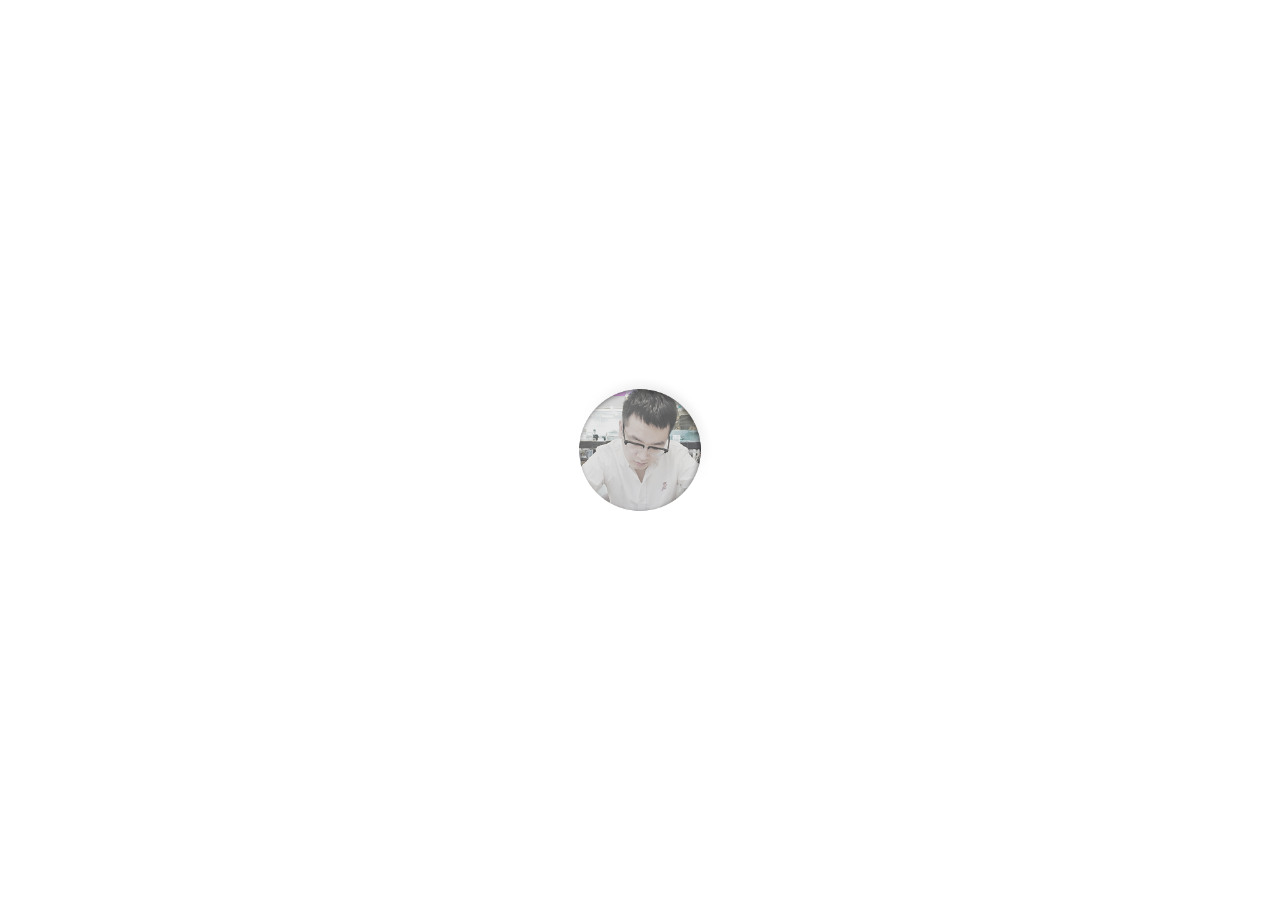
<file: index.html>
<!DOCTYPE html>
<html class="csstransitions">
<head>
	<meta charset="utf-8">
	<meta http-equiv="X-UA-Compatible" content="IE=edge">
	<title>Mr.Jazryn</title>
	<meta name="description" content="">
	<meta name="keywords" content="">
	<meta name="robots" content="all">
	<meta name="googlebot" content="all">
	<meta name="author" content="Tomahawk">
	<meta name="HandheldFriendly" content="True">
	<meta name="MobileOptimized" content="320">
	<meta name="viewport" content="width=device-width, initial-scale=1.0, maximum-scale=1.0, minimum-scale=1.0, user-scalable=no">
	<meta http-equiv="cleartype" content="on">
	<link rel="shortcut icon" href="/favicon.ico">
	<link rel="icon" type="image/png" href="img/favicon.png">
	<link rel="stylesheet" rel="stylesheet" href="css/style.css" media="screen">
</head>
<body>
	<div class="preloading">
		<div class="face">
			<img src="img/loading.png" alt="">
			<svg class="loader" viewBox="0 0 120 120" xmlns="http://www.w3.org/2000/svg">
			  <circle class="internal-circle" cx="60" cy="60" r="28"></circle>
			  <circle class="external-circle" cx="60" cy="60" r="32"></circle>
			</svg>		
		</div>
	</div>
	<div class="wapper" id="experiment">
		<div class="main">
		<div class="inner-container">
			<header class="header">
				<h1 class="header_logo">Mr.Jazryn</h1>
				<strong class="header_logo-subtitle">creative developer</strong>
				<button class="header__about" data-type="page-transition" href="about.html">Information</button>
			</header>
			<div class="project-navigation">
				<button class="project-navigation__el project-navigation__el--previous" data-type="pre">
					<span class="project-navigation__el-line"></span>
					<span class="project-navigation__el-text">Previous</span>
					<span class="project-navigation__el-icon icon icon-chevron-thin-left"></span>
				</button>
				<button class="project-navigation__el project-navigation__el--next" data-type="next">
					<span class="project-navigation__el-line"></span>
					<span class="project-navigation__el-text">Next</span>
					<span class="project-navigation__el-icon icon icon-chevron-thin-right"></span>
				</button>
			</div>
			<div class="project-container" style="touch-action: pan-y; user-select: none; -webkit-user-drag: none; -webkit-tap-highlight-color: rgba(0, 0, 0, 0);">
				<div class="project-container__content">
					<div class="project-index">
						<span class="project-index__line"></span>
						<span class="project-index__number"></span>
						<span class="project-index__total"></span>
					</div>
					<div class="project-title">
						<span class="project-title__el">博士伦</span>
						<span class="project-title__el">聚划算</span>
					</div>

					<div class="project-visual">
						<div class="project-visual__container">
							<div class="project-visual__list">
								<li class="project-visual__el">
									<div class="project-visual__el-content">
										<img class="project-visual__el-img" src="img/loading.png">
										<div class="caseMask"></div>
									</div>
								</li>
								<li class="project-visual__el">
									<div class="project-visual__el-content">
										<img class="project-visual__el-img" src="img/hero.png">
										<div class="caseMask"></div>
									</div>
								</li>
							</div>
						</div>
					</div>
					<div class="project-infos">
						<div class="project-infos__transition-block"></div>					
						<div class="project-infos__el">
							<h2 class="project-infos__title">天猫无忧购：首个手机话剧团开张了！</h2>
							<p class="project-infos__description">“最有价值的都藏在表面。” 如同“天猫无忧购”的名字，“无忧”是我们希望消费者，在网购过程中能够体会到的。“无”是关联品牌和创意之间的关键词。</p>
						</div>
						<div class="project-infos__el">
							<h2 class="project-infos__title">天猫无忧购：2</h2>
							<p class="project-infos__description">“最有价值的都藏在表面。” 如同“天猫无忧购”的名字，“无忧”是我们希望消费者，在网购过程中能够体会到的。“无”是关联品牌和创意之间的关键词。</p>
						</div>
					</div>
					<div class="project-tags">
						<ul>
							<li class="projects-tags__project-el">
								<ul class="projects-tags__tag-list">
									<li class="project-tags__tag-el">crratJs</li>
									<li class="project-tags__tag-el">crratJs</li>
									<li class="project-tags__tag-el">crratJs</li>
								</ul>
							</li>
							<li class="projects-tags__project-el">
								<ul class="projects-tags__tag-list">
									<li class="project-tags__tag-el">vueJs</li>
									<li class="project-tags__tag-el">vueJs</li>
									<li class="project-tags__tag-el">vueJs</li>
								</ul>
							</li>
						</ul>
					</div>
					<div class="project-links">
						<div class="project-links__el project-links__el--is-active">
							<div class="project-links__el-link link">View website</div>
						</div>
					</div>
				</div>
			</div>
		</div>
		</div>
		<canvas class="p-canvas-webgl" id="canvas-webgl"></canvas>
	</div>
	
	<div class="page-loading"></div>

	<script type="text/javascript" src="js/zepto.js"></script>
	<script type="text/javascript" src="js/three.js"></script>
	<script type="text/javascript" src="js/gsap.js"></script>
	<script type="text/javascript" src="js/main.js"></script>
</body>
</html>
</file>
<file: css/style.css>
@-webkit-keyframes internal {
  0% {
    stroke-dashoffset: 187;
  }
  25% {
    stroke-dashoffset: 80;
  }
  100% {
    stroke-dashoffset: 187;
    -webkit-transform: rotate(360deg);
            transform: rotate(360deg);
  }
}
@keyframes internal {
  0% {
    stroke-dashoffset: 187;
  }
  25% {
    stroke-dashoffset: 80;
  }
  100% {
    stroke-dashoffset: 187;
    -webkit-transform: rotate(360deg);
            transform: rotate(360deg);
  }
}
@-webkit-keyframes external {
  0% {
    stroke-dashoffset: 312;
    -webkit-transform: rotate(70deg);
            transform: rotate(70deg);
  }
  60% {
    stroke-dashoffset: -312;
  }
  100% {
    stroke-dashoffset: -312;
    -webkit-transform: rotate(450deg);
            transform: rotate(450deg);
  }
}
@keyframes external {
  0% {
    stroke-dashoffset: 312;
    -webkit-transform: rotate(70deg);
            transform: rotate(70deg);
  }
  60% {
    stroke-dashoffset: -312;
  }
  100% {
    stroke-dashoffset: -312;
    -webkit-transform: rotate(450deg);
            transform: rotate(450deg);
  }
}

* {
  outline: none;
  box-sizing: border-box;
}

a {
  text-decoration: none;
}
a,abbr,acronym,address,applet,article,aside,audio,b,big,blockquote,body,canvas,caption,center,cite,code,dd,del,details,dfn,div,dl,dt,em,embed,fieldset,figcaption,figure,footer,form,h1,h2,h3,h4,h5,h6,header,hgroup,html,i,iframe,img,ins,kbd,label,legend,li,mark,menu,nav,object,ol,output,p,pre,q,ruby,s,samp,section,small,span,strike,strong,sub,summary,sup,table,tbody,td,tfoot,th,thead,time,tr,tt,u,ul,var,video{margin:0;padding:0;border:0;font:inherit;vertical-align:baseline;font-size: 100%;}article,aside,details,figcaption,figure,footer,header,hgroup,main,menu,nav,section{display:block}body{line-height:1}ol,ul{list-style:none}blockquote,q{quotes:none}blockquote:after,blockquote:before,q:after,q:before{content:'';content:none}table{border-collapse:collapse;border-spacing:0}
article,aside,details,figcaption,figure,footer,header,hgroup,menu,nav,section {
  display: block;
}
span{
  font-weight: bold;
}
body {
  line-height: 1;
}

ol,ul {
  list-style: none;
}

blockquote,q {
  quotes: none;
}

blockquote:after,blockquote:before,q:after,q:before {
  content: '';
  content: none;
}

table {
  border-collapse: collapse;
  border-spacing: 0;
}

button {
  border: 0;
  background: transparent;
}

canvas {
  padding: 0;
  margin: 0;
  vertical-align: middle;
}
@font-face {
  font-family: "omicron-zeta";
  src: url('../font/omicz.eot');
  src: url('../font/omicz.eot?#iefix') format('embedded-opentype'),
  url('../font/omicz.svg#Omicron Zeta') format('svg'),
  url('../font/omicz.woff') format('woff'),
  url('../font/omicz.ttf') format('truetype');
  font-weight: normal;
  font-style: normal;
  speak: none;
  font-style: normal;
  font-weight: 400;
  font-variant: normal;
  text-transform: none;
  line-height: 1;
  -webkit-font-smoothing: antialiased;
  -moz-osx-font-smoothing: grayscale;  
}

html {
  font-family: "omicron-zeta",Helvetica,Arial,sans-serif;
  font-size: 62.5%;
  -webkit-font-smoothing: antialiased;
  -moz-osx-font-smoothing: grayscale;
}

body,html {
  background: #fff;
  width: 100%;
  height: 100%;  
}
body::after, body::before {
  content: '';
  height: 50vh;
  width: 100%;
  position: fixed;
  left: 0;
  background-color: #cccccc;
  z-index: 2000;
  -webkit-backface-visibility: hidden;
  backface-visibility: hidden;
  -webkit-transform: translateZ(0);
  -moz-transform: translateZ(0);
  -ms-transform: translateZ(0);
  -o-transform: translateZ(0);
  transform: translateZ(0);
  -webkit-transition: -webkit-transform 0.4s 0.4s;
  -moz-transition: -moz-transform 0.4s 0.4s;
  transition: transform 0.4s 0.4s; 
}
body::before{
  top: 0;
  -webkit-transform: translateY(-100%);
  -moz-transform: translateY(-100%);
  -ms-transform: translateY(-100%);
  -o-transform: translateY(-100%);
  transform: translateY(-100%); 
}
body::after{
  bottom: 0;
  -webkit-transform: translateY(100%);
  -moz-transform: translateY(100%);
  -ms-transform: translateY(100%);
  -o-transform: translateY(100%);
  transform: translateY(100%); 
}
body.page-is-changing::after, body.page-is-changing::before{
  -webkit-transform: translateY(0);
  -moz-transform: translateY(0);
  -ms-transform: translateY(0);
  -o-transform: translateY(0);
  transform: translateY(0);
  -webkit-transition: -webkit-transform 0.4s 0s;
  -moz-transition: -moz-transform 0.4s 0s;
  transition: transform 0.4s 0s; 
}
.preloading{
  position:absolute;
  top:0;
  right:0;
  bottom:0;
  left:0;
  width:100%;
  height:100%;
  background:#fff;
  z-index:9;
  opacity: 0; 
}
.face {
  position: absolute;
  top:50%;
  left:50%;
  width: 300px;
  height: 300px;
  text-align: center;
  transform: translate3d(-50%,-50%,0);
}
.face img{
  position: absolute;
  max-width: 48%;
  height: auto;
  top:50%;
  left:50%;  
  transform: translate3d(-50%,-50%,0);  
}
.loader {
  position: absolute;
  max-width: 100%;
  top:50%;
  left:50%;  
  width: 300px;
  height: 300px;
  -webkit-transform: translate3d(-50%,-50%,0) rotate(-90deg);
          transform: translate3d(-50%,-50%,0) rotate(-90deg);
  stroke-linecap: round;
  stroke-width: 2px;
  fill: none;
  opacity: 0;
}
.loader .internal-circle,
.loader .external-circle {
  stroke: #399187;
  stroke-dashoffset: 0;
  -webkit-transform-origin: center;
          transform-origin: center;
}
.loader .internal-circle {
  stroke-dasharray: 187;
  -webkit-animation: internal 1s ease-in-out infinite;
          animation: internal 1s ease-in-out infinite;
  opacity: .5;
}
.loader .external-circle {
  stroke-dasharray: 312;
  -webkit-animation: external 1s 1s linear infinite;
          animation: external 1s 1s linear infinite;
  opacity: .8;
}
.p-canvas-webgl{
  position: absolute;
  top:0;
  left: 0;
  right:0;
  bottom: 0;
  z-index: 1;
}
.wapper,.main{
  position: relative;
  width: 100%;
  height: 100%;
  overflow: hidden;
  color: #6f6f6f;
  font-family:"Hiragino Sans GB",Arial,sans-serif;
  display: none;
  opacity: 0;
}
.main{
  z-index: 2;
}
#experiment{
  height:100%;
  width:100%;
  margin:0;
  padding:0;
  overflow:hidden;
}
.header{
  display: block;
  margin: 0;
  padding: 0;
  border: 0;
  font-size: 100%;
  font: inherit;
  vertical-align: baseline;
}
.header_logo {
  position: absolute;
  top: 5rem;
  left: 5rem;
  font-size: 1.4rem;
  font-weight: 500;
  background: #000;
  color: #fff;
  padding: .8rem 2rem;
  transition: color .3s ease-out;
  z-index: 1
}
.header_logo:hover {
  color: #399187;
}
.header_logo-subtitle {
  font-family:Helvetica,Arial,sans-serif;
  display: inline-block;
  text-align: center;
  font-size: 1.2rem;
  top: 8.5rem;
  position: absolute;
  left: 5.5rem;
  z-index: 1;
  padding: 0;
  color:rgba(0,0,0,.8);
}
.header__about {
  position: absolute;
  top: 5.8rem;
  right: 5rem;
  font-size: 1.4rem;
  font-weight: 500;
  transition: color .3s ease-out,opacity .3s 1.1s ease-out;
  cursor: pointer;
  z-index: 5;
  color: #000;
}

.header__about:after{
  position: absolute;
  top: 100%;
  left: 0;
  display: none;
  width: 10px;
  height: 1px;
  content: '';
  opacity: .5;
  background: #399187;
}

.header__about:hover{
  color: #399187;
}
.header__about:hover:after{
  display: block;
  -webkit-animation: underline 2.6s linear infinite;
  animation: underline 2.6s linear infinite;
}

.header__about {
  opacity: 1;
}


.project-container {
  position: absolute;
  width: 85%;
  max-width: 600px;
  top: 50%;
  left: 50%;
  -webkit-transform: translate3d(-50%,-50%,0);
  transform: translate3d(-50%,-50%,0);
}

.project-container .project-container__content {
  position: relative;
  width: 100%;
  height: 100%;
}
.project-visual {
  position: relative;
  width: 100%;
  height: 100%;
}

.project-visual:before {
  display: block;
  content: "";
  width: 100%;
  padding-top: 100%;
}

.project-visual__container {
  position: absolute;
  z-index: 0;
  top: 0;
  right: 0;
  bottom: 0;
  left: 0;
}

.project-visual__list {
  position: relative;
  display: block;
  width: 100%;
  height: 100%;
  background: #000;
  overflow: hidden;
}

.project-visual__el {
  display: block;
  position: absolute;
  top: 0;
  left: 0;
  width: 100%;
  height: 100%;
  opacity: 0;
  transition: opacity .3s ease-out;
}

.project-visual__el--is-active {
  opacity: 1;
  z-index: 2
}

.project-visual__el-content {
  position: relative;
  width: 100%;
  height: 100%;
}

.project-visual__el-img {
  width: 100%;
  height: 100%;
}
.caseMask{
  position: absolute;
  background: rgba(0,0,0,.8);
  top: 0;
  left: 0;
  width: 100%;
  height: 100%;
  opacity: 0;
}


.project-index {
  position: absolute;
  display: block;
  height: 15%;
  width: 10px;
  left: -2.5rem;
}

.project-index .project-index__line {
  position: absolute;
  display: block;
  left: 50%;
  width: 1px;
  height: 100%;
  background: #6f6f6f;
  -webkit-transform-origin: bottom;
  transform-origin: bottom;
}

.project-index .project-index__number {
  position: absolute;
  top: 100%;
  left: 0;
  margin-top: 1rem;
}

.project-index .project-index__total {
  position: absolute;
  top: 100%;
  left: 0;
  margin-top: 3rem;
  color: #656565;
}

.project-index .project-index__total:before {
  content: "";
  position: absolute;
  top: -1.8rem;
  left: 0;
  margin-top: 1.2rem;
  width: 100%;
  height: 1px;
  background: #6f6f6f;
}

.project-title {
  position: absolute;
  width: 250px;
  top: 16.05%;
  right: 100%;
  margin-right: 3.5rem;
  overflow: hidden;
  height: 45px;
  z-index: 10;
}

.project-title .project-title__el {
  top: 0;
  font-size: 4rem;
  text-align: right;
  display: none;
  color: #399187;
  font-weight: 700;
  white-space: nowrap;
}

.project-title .project-title__el--is-active {
  display: block;
}

.project-title .project-title__el--is-previous {
  display: block;
  position: absolute;
  top: 0;
  right: 0;
}

.project-links {
  position: absolute;
  top: 100%;
  left: 0;
  margin-top: 1.5rem;
}

.project-links .project-links__el {
  display: none;
}

.project-links .project-links__el--is-active {
  display: block;
}

.project-links .project-links__el-link {
  margin-left: 2.5rem;
}

.project-links .project-links__el-link:first-child {
  margin-left: 0;
}

.project-infos {
  position: absolute;
  width: 315px;
  height: 115px;
  right: -8rem;
  bottom: -4rem;
  color: #fff;
  background: #399187;
  padding: 1.2rem;
}
.project-infos__title{
  font-family: "Hiragino Sans GB";
  font-size: 1.6rem;
  font-weight: bold;  
}
.project-infos .project-infos__el{
  display: none;
}

.project-infos .project-infos__el--is-active {
  display: block;
}
.project-infos .project-infos__transition-block {
  position: absolute;
  top: 0;
  left: 0;
  width: 100%;
  height: 100%;
  background: #28635c;
  -webkit-transform: scaleX(0);
  transform: scaleX(0);
  -webkit-transform-origin: left;
  transform-origin: left;
  z-index: 10
}
.project-infos .project-infos__description {
  font-family: "Hiragino Sans GB";
  font-size: 1.3rem;
  line-height: 1.5rem;
  font-weight: bold;
  margin-top: 8px;
  text-align: justify;
  text-indent: 1em;
}

.project-tags {
  position: absolute;
  top: -2.5rem;
  right: 0;
}

.project-tags .projects-tags__project-el {
  display: none;
}

.project-tags .projects-tags__project-el--is-active {
  display: block;
}

.project-tags .project-tags__tag-el {
  display: inline-block;
  font-size: 1.2rem;
  color: #656565;
  margin-right: 2.5rem;
  font-family: initial;
}

.project-tags .project-tags__tag-el:last-child {
  margin-right: 0;
}

.project-tags .project-tags__tag-el:before {
  content:'#';
}

.project-navigation .project-navigation__el {
  position: fixed;
  top: 50%;
  -webkit-transform: translateY(-50%);
  transform: translateY(-50%);
  cursor: pointer;
  height: 1.8rem;
  padding: 2rem 0;
  z-index: 3;
  width: calc(10% + 7rem);
  transition: opacity 1s ease-out;
}

.project-navigation .project-navigation__el--previous {
  left: 0;
}

.project-navigation .project-navigation__el--previous .project-navigation__el-text {
  right: 0;
  color: #6f6f6f;
}

.project-navigation .project-navigation__el--previous .project-navigation__el-icon {
  left: 3rem;
}

.project-navigation .project-navigation__el--previous .project-navigation__el-line {
  width: calc(100% - 8rem);
}

.main .project-navigation .project-navigation__el--previous:hover .project-navigation__el-line {
  -webkit-transform: translateX(-10px);
  transform: translateX(-10px);
}

.project-navigation .project-navigation__el--previous.project-navigation__el--feedback .project-navigation__el-line {
  -webkit-transform: translateX(-20px)!important;
  transform: translateX(-20px)!important;
}

.project-navigation .project-navigation__el--previous.project-navigation__el--feedback .project-navigation__el-icon {
  -webkit-transform: translateX(-5px)!important;
  transform: translateX(-5px)!important;
}

.project-navigation .project-navigation__el--next {
  right: 0;
}

.project-navigation .project-navigation__el--next .project-navigation__el-text {
  left: 0;
  color: #6f6f6f;
}

.project-navigation .project-navigation__el--next .project-navigation__el-icon {
  right: 3rem;
}

.project-navigation .project-navigation__el--next .project-navigation__el-line {
  float: right;
  width: calc(100% - 5.4rem);
}

.main .project-navigation .project-navigation__el--next:hover .project-navigation__el-line {
  -webkit-transform: translateX(10px);
  transform: translateX(10px);
}

.project-navigation .project-navigation__el--next.project-navigation__el--feedback .project-navigation__el-line {
  -webkit-transform: translateX(20px)!important;
  transform: translateX(20px)!important;
}

.project-navigation .project-navigation__el--next.project-navigation__el--feedback .project-navigation__el-icon {
  -webkit-transform: translateX(5px)!important;
  transform: translateX(5px)!important;
}

.main .project-navigation .project-navigation__el:hover .project-navigation__el-line,.project-navigation .project-navigation__el.project-navigation__el--feedback .project-navigation__el-line {
  background: #399187;
}

.main .project-navigation .project-navigation__el:hover .project-navigation__el-icon,.main .project-navigation .project-navigation__el:hover .project-navigation__el-text,.project-navigation .project-navigation__el.project-navigation__el--feedback .project-navigation__el-icon,.project-navigation .project-navigation__el.project-navigation__el--feedback .project-navigation__el-text {
  color: #399187;
}

.application--about-open .project-navigation .project-navigation__el {
  opacity: 0;
}

.project-navigation .project-navigation__el-line {
  display: block;
  position: relative;
  top: 50%;
  height: 1px;
  background: #6f6f6f;
  transition: background .2s ease-out,-webkit-transform .2s ease-out;
  transition: background .2s ease-out,transform .2s ease-out;
  transition: background .2s ease-out,transform .2s ease-out,-webkit-transform .2s ease-out;
}

.project-navigation .project-navigation__el-text {
  display: block;
  position: absolute;
  font-size: 1.4rem;
  top: 1.2rem;
  padding: 0 1rem;
  transition: color .2s ease-out;
}

.project-navigation .project-navigation__el-icon {
  display: none;
  position: fixed;
  top: 0;
  font-size: 2.5rem;
  padding: 1rem;
  transition: color .3s ease-out,-webkit-transform .3s ease-out;
  transition: color .3s ease-out,transform .3s ease-out;
  transition: color .3s ease-out,transform .3s ease-out,-webkit-transform .3s ease-out;
}

.main .project-navigation .project-navigation__el-icon:hover {
  color: #399187;
}

.link {
  display: inline-block;
  color: #6f6f6f;
  transition: color .3s ease-out;
  font-family:'omicron-zeta';
  font-size: 1.6rem;
  font-weight: 500;
  cursor: pointer;
}

.link:after {
  content: "";
  position: relative;
  display: block;
  top: 100%;
  left: 0;
  width: 100%;
  height: 1px;
  background: #6f6f6f;
  margin-top: .1rem;
  transition: color .1s ease,-webkit-transform .2s ease-out;
  transition: color .1s ease,transform .2s ease-out;
  transition: color .1s ease,transform .2s ease-out,-webkit-transform .2s ease-out;
}

.main .link:hover {
  color: #399187;
}

.main .link:hover:after {
  background: #399187;
  -webkit-transform: translateY(3px) scaleY(3);
  transform: translateY(3px) scaleY(3);
}

@-webkit-keyframes underline {
  0% {
    left: -4%;
    -webkit-transform: scaleX(0);
    transform: scaleX(0);
    opacity: 0
  }

  25% {
    left: 29%;
    -webkit-transform: scaleX(1);
    transform: scaleX(1);
    opacity: .6
  }

  75%,to {
    left: 100%;
    -webkit-transform: scaleX(0);
    transform: scaleX(0);
    opacity: 0
  }
}

@keyframes underline {
  0% {
    left: -4%;
    -webkit-transform: scaleX(0);
    transform: scaleX(0);
    opacity: 0
  }

  25% {
    left: 29%;
    -webkit-transform: scaleX(1);
    transform: scaleX(1);
    opacity: .6
  }

  75%,to {
    left: 100%;
    -webkit-transform: scaleX(0);
    transform: scaleX(0);
    opacity: 0
  }
}

.page-loading {
  /* this is the loding bar - visible while switching from one page to the following one */
  position: fixed;
  z-index: 2001;
  left: 50%;
  top: 50%;
  height: 2px;
  width: 90%;
  background-color: #ffffff;
  visibility: hidden;
  -webkit-transition: visibility 0s 0.4s, -webkit-transform 0.4s 0s ease-in;
  -moz-transition: visibility 0s 0.4s, -moz-transform 0.4s 0s ease-in;
  transition: visibility 0s 0.4s, transform 0.4s 0s ease-in;
  /* Force Hardware Acceleration */
  -webkit-backface-visibility: hidden;
  backface-visibility: hidden;
  -webkit-transform: translateZ(0);
  -moz-transform: translateZ(0);
  -ms-transform: translateZ(0);
  -o-transform: translateZ(0);
  transform: translateZ(0);
  -webkit-transform: translateX(-50%) translateY(-50%);
  -moz-transform: translateX(-50%) translateY(-50%);
  -ms-transform: translateX(-50%) translateY(-50%);
  -o-transform: translateX(-50%) translateY(-50%);
  transform: translateX(-50%) translateY(-50%); 
}
.page-loading::before {
  content: '';
  position: absolute;
  left: 0;
  top: 0;
  height: 100%;
  width: 100%;
  background-color: #399187;
  /* Force Hardware Acceleration */
  -webkit-backface-visibility: hidden;
  backface-visibility: hidden;
  -webkit-transform: translateZ(0);
  -moz-transform: translateZ(0);
  -ms-transform: translateZ(0);
  -o-transform: translateZ(0);
  transform: translateZ(0);
  -webkit-transform: scaleX(0);
  -moz-transform: scaleX(0);
  -ms-transform: scaleX(0);
  -o-transform: scaleX(0);
  transform: scaleX(0);
  -webkit-transform-origin: left center;
  -moz-transform-origin: left center;
  -ms-transform-origin: left center;
  -o-transform-origin: left center;
  transform-origin: left center; 
}

.page-is-changing .page-animation{
  opacity: 1;
  visibility: visible;
  -webkit-transition: opacity 0.3s 0s, visibility 0s 0s;
  -moz-transition: opacity 0.3s 0s, visibility 0s 0s;
  transition: opacity 0.3s 0s, visibility 0s 0s; 
}

.page-is-changing .page-loading{
  visibility: visible;
  -webkit-transform: translateX(-50%) translateY(-50%) scaleX(0.3);
  -moz-transform: translateX(-50%) translateY(-50%) scaleX(0.3);
  -ms-transform: translateX(-50%) translateY(-50%) scaleX(0.3);
  -o-transform: translateX(-50%) translateY(-50%) scaleX(0.3);
  transform: translateX(-50%) translateY(-50%) scaleX(0.3);
  -webkit-transition: visibility 0s 0.3s, -webkit-transform 0.4s 0.4s;
  -moz-transition: visibility 0s 0.3s, -moz-transform 0.4s 0.4s;
  transition: visibility 0s 0.3s, transform 0.4s 0.4s; 
}
.page-is-changing .page-loading::before {
  -webkit-transform: scaleX(1);
  -moz-transform: scaleX(1);
  -ms-transform: scaleX(1);
  -o-transform: scaleX(1);
  transform: scaleX(1);
  -webkit-transition: -webkit-transform 0.7s 0.7s ease-in;
  -moz-transition: -moz-transform 0.7s 0.7s ease-in;
  transition: transform 0.7s 0.7s ease-in; 
}

#experiment .inner-container{
  position: absolute;
  width: 100%;
  display: block;
  height: 100%; 
}

/*About*/

.main .inner-container {
  position: relative;
  width: 100%;
  display: table; 
}
.main .inner-container > .content {
  width: calc(100% - 100px);
  background-color:rgba(255,255,255,.3);
  display: table;
  -webkit-box-shadow: 0px 3px 10px 0px rgba(0, 0, 0, 0.75);
  -moz-box-shadow: 0px 3px 10px 0px rgba(0, 0, 0, 0.75);
  box-shadow: 0px 3px 10px 0px rgba(0, 0, 0, 0.75);
  margin: 50px auto 280px;
  position: relative;
  z-index: 10;
}
.main .inner-container > .content.case-content {
  margin: 50px auto 686px; 
}
.main .inner-container::after, .container .inner-container::before {
  content: '';
  position: absolute;
  left: 0;
  height: 50px;
  width: 100%;
}
.main .inner-container::before{
  top: 0; 
}
.main .inner-container::after{
  bottom: 0; 
}
.left {
  width: 30%;
  display: table;
  padding: 50px;
  position: relative;
  float: left;
  min-height: 90vh;
}
.right {
  width: 70%;
  display: table;
  float: right;
  min-height: 90vh;
  background: rgba(238,238,238,.5);
}
.left .header_logo{
  position: relative;
  width: 108px;
  left: 0;
  top: 0;
  margin-bottom: 6px;
}
.left .header_logo-subtitle{
  position: relative;
  width: 108px;
  left: 0;
  top: 0;
  display: block;
  margin-bottom: 70px;
}
.hi{
  font-family:inherit;
  font-weight: 900;
  font-size: 6rem;
  margin-bottom: 24px;
}
.left .divider {
  width: 100%;
  height: 1px;
  background-color: #cccccc; 
}
.large:before,.medium:before,.small:before {
  content: '';
  position: absolute;
  margin: 0;
  height: 3px;
  background-color: #222222; 
}
.large:before {
  width: 80px; 
}
.medium{
  margin-bottom: 28px; 
}
.medium:before {
  width: 40px; 
}
.social{
  display: table;
  margin: 33px 0 30px;  
}
.left p{
  font-size: 1.4rem;
  line-height: 1.6rem;
  font-weight: 800;
  font-family: "Hiragino Sans GB";
  text-align: justify;
  color: #6f6f6f;
}
.left a.download {
  display: inline-block;
  padding: 15px 20px 12px;
  background-color: #43ab9f;
  border-radius: 2px;
  color: #ffffff;
  font-size: 1.3rem;
  font-weight: bold;
  text-transform: uppercase;
  letter-spacing: 0.1rem;
  margin-top: 22px;
  -webkit-transition: all 0.5s cubic-bezier(0.24, 0.63, 0.5, 0.99);
  transition: all 0.5s cubic-bezier(0.24, 0.63, 0.5, 0.99); 
}
.left a.download:hover {
  background-color: #399187; 
}
.right .hero {
  width: 100%;
  height: 450px;
  position: relative;
  background: #222222 url('../img/banner.png') no-repeat;
  background-size: cover;
  overflow: hidden;
}
.right .hero img{
  max-width: 60%;
  height: auto;
  position: absolute;
  top: 50%;
  left: 50%;
  -webkit-transform: translate(-50%, -28%);
  transform: translate(-50%, -50%);
  -webkit-filter: grayscale(80%);
  filter: grayscale(80%);
}
.right ul#experience {
  width: 100%;
  display: table;
  padding: 0 50px;
  margin-top: 44px; 
}
.right ul#experience li {
  float: left;
  width: 100%; 
}
.right ul#experience li:first-child {
  width: calc(65% - 25px);
  padding-right: 25px; 
}
.right ul#experience li:last-child {
  width: calc(35% - 25px);
  padding-left: 25px; 
}
.right ul#experience li h2, .right ul#experience li p {
  padding: 0;
  margin: 0;
  line-height: 2rem;
  font-size: 1.4rem;
  color:#6f6f6f;
}
.right ul#experience li h2 {
  font-family: inherit;
  font-size: 2rem;
  line-height: 2.5rem;
  margin-bottom: 14px;
  color: #222222;
  background-color: transparent;
  font-weight: bold;
}
.right ul#experience li h3 {
  font-size: 1.5rem;
  font-weight: 600;
  margin: 14px 0 5px;
}
.right ul#experience li h3#first-year {
  margin-top: 0; 
}
.right ul#experience li p span {
  font-weight: bold;
  font-size: 1.4rem;
}
.right ul#recommendations {
  width: 100%;
  display: table;
/*  opacity: 0.5;*/
}
.right ul#recommendations h2, .right ul#recommendations p {
  padding: 0;
  margin: 0; 
}
.right ul#recommendations h2 {
    font-family: "Hiragino Sans GB";
    font-size: 2rem;
    line-height: 2.5rem;
    margin: 90px 50px 17px;
    color: #000;
    font-weight: bold;
}
.right ul#recommendations li {
  width: calc(100% - 100px);
  -webkit-box-shadow: 0px 3px 10px 0px rgba(0, 0, 0, 0.75);
  -moz-box-shadow: 0px 3px 10px 0px rgba(0, 0, 0, 0.75);
  box-shadow: 0px 3px 10px 0px rgba(0, 0, 0, 0.75);
  padding: 45px 50px 42px;
  margin: 0 auto 50px;
  background-color: #ffffff; 
}
.right ul#recommendations li h3 {
  font-family: "Hiragino Sans GB";
  font-size: 2rem;
  line-height: 2rem;
  margin-bottom: 8px;
  font-weight: 900;
  -webkit-font-smoothing: subpixel-antialiased !important; 
}
.right ul#recommendations li p {
  font-weight: 600;
  font-style: italic; 
}
.right ul#recommendations li p.quote {
  font-weight: 400;
  font-style: normal;
  font-size: 1.4rem;
  color: #6f6f6f;
  font-weight: 800;
  line-height: 2rem;
  text-align: justify;
}
/***** Close / back button *****/
a.close-btn {
  width: 50px;
  height: 50px;
  background-color: #222222;
  position: fixed;
  right: 50px;
  top: 50px;
  z-index: -1;
  -webkit-transition: all 0.5s cubic-bezier(0.24, 0.63, 0.5, 0.99);
  transition: all 0.5s cubic-bezier(0.24, 0.63, 0.5, 0.99); 
}
a.close-btn .svg-close {
  position: absolute;
  top: 50%;
  left: 50%;
  margin-right: -50%;
  -webkit-transform: translate(-50%, -50%);
  transform: translate(-50%, -50%); 
}
a.close-btn .svg-close rect {
  -ms-transform: rotate(45deg);
  -webkit-transform: rotateY(45deg);
  transform: rotate(45deg);
  -ms-transform-origin: 50% 50%;
  -webkit-transform-origin: 50% 50%;
  transform-origin: 50% 50%;
  -webkit-transition: all 0.5s cubic-bezier(0.24, 0.63, 0.5, 0.99);
  transition: all 0.5s cubic-bezier(0.24, 0.63, 0.5, 0.99); 
}
a.close-btn:hover {
  background-color: #43ab9f; 
}
a.close-btn:hover .svg-close rect {
  -ms-transform: rotate(135deg);
  -webkit-transform: rotateY(135deg);
  transform: rotate(135deg);
  -ms-transform-origin: matrix(1.06, 1.84, 0.54, 2.8, 466px, 482px);
  -webkit-transform-origin: matrix(1.06, 1.84, 0.54, 2.8, 466px, 482px);
  transform-origin: matrix(1.06, 1.84, 0.54, 2.8, 466px, 482px); 
}
.content .close-active {
  opacity: 1;
  right: 0;
  top: 0; 
}
</file>
